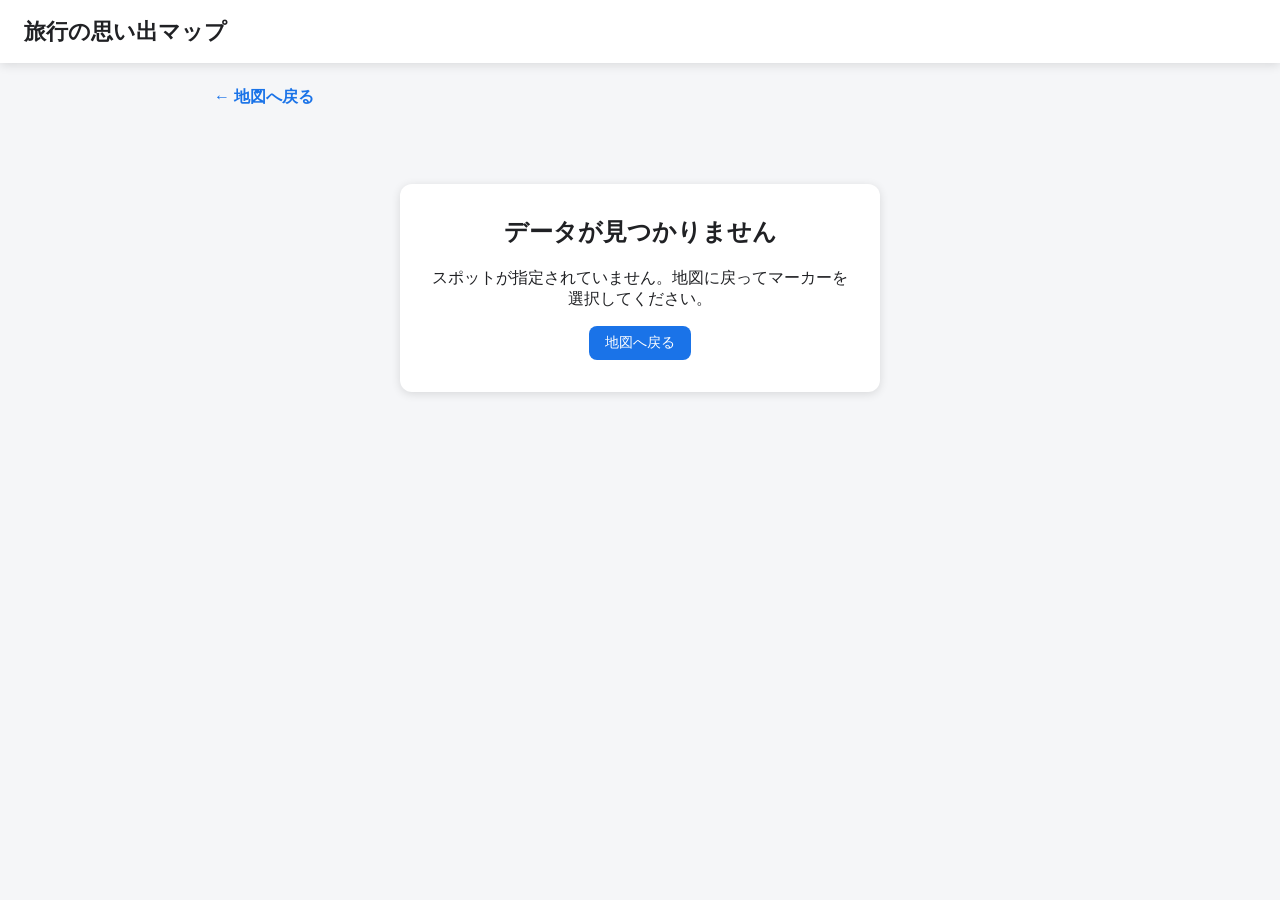
<file: detail.html>
<!doctype html>
<html lang="ja">
    <head>
        <meta charset="UTF-8" />
        <meta name="viewport" content="width=device-width, initial-scale=1.0" />
        <title>旅行の詳細｜旅行の思い出マップ</title>
        <link rel="stylesheet" href="css/style.css" />
    </head>
    <body>
        <header class="site-header">
            <h1 id="trip-title-link">旅行の思い出マップ</h1>
        </header>

        <main class="detail-container">
            <a class="back-link" href="index.html">&larr; 地図へ戻る</a>

            <div id="detail-content">
                <img id="hero-image" class="hero-image" alt="" />
                <h2 class="detail-title" id="detail-title"></h2>
                <div class="detail-meta">
                    <span id="detail-place"></span>
                    <span id="detail-date"></span>
                </div>
                <p class="detail-summary" id="detail-summary"></p>
                <p class="detail-description" id="detail-description"></p>

                <div class="gallery" id="gallery"></div>
            </div>

            <div class="error-message" id="detail-error" style="display: none">
                <h2>データが見つかりません</h2>
                <p></p>
                <a class="btn" href="index.html">地図へ戻る</a>
            </div>
        </main>

        <div class="lightbox-overlay" id="lightbox-overlay" hidden>
            <button class="lightbox-close" id="lightbox-close" aria-label="閉じる">&times;</button>
            <img id="lightbox-image" alt="" />
        </div>

        <script src="js/data-loader.js"></script>
        <script src="js/detail.js"></script>
    </body>
</html>
</file>
<file: css/style.css>
:root {
    --color-bg: #f5f6f8;
    --color-surface: #ffffff;
    --color-primary: #1a73e8;
    --color-primary-dark: #1558b0;
    --color-text: #202124;
    --color-text-muted: #5f6368;
    --color-border: #e0e0e0;
    --radius: 12px;
    --shadow: 0 2px 10px rgba(0, 0, 0, 0.12);
    --shadow-hover: 0 4px 16px rgba(0, 0, 0, 0.18);
}

* {
    box-sizing: border-box;
}

body {
    margin: 0;
    font-family: "Hiragino Sans", "Yu Gothic", "Segoe UI", sans-serif;
    background: var(--color-bg);
    color: var(--color-text);
}

a {
    text-decoration: none;
    color: inherit;
}

/* ===== ヘッダー ===== */
.site-header {
    display: flex;
    align-items: center;
    justify-content: space-between;
    padding: 16px 24px;
    background: var(--color-surface);
    box-shadow: var(--shadow);
    position: relative;
    z-index: 10;
}

.site-header h1 {
    margin: 0;
    font-size: 1.4rem;
}

.trip-count {
    font-size: 0.9rem;
    color: var(--color-text-muted);
    background: var(--color-bg);
    padding: 6px 14px;
    border-radius: 999px;
}

/* ===== レイアウト ===== */
.main-layout {
    display: flex;
    height: calc(100vh - 64px);
}

#map {
    flex: 1;
    height: 100%;
}

#map-message {
    height: 100%;
    display: flex;
    align-items: center;
    justify-content: center;
    padding: 24px;
    text-align: center;
    color: var(--color-text-muted);
    font-size: 1rem;
}

.trip-list {
    width: 340px;
    max-width: 40vw;
    overflow-y: auto;
    background: var(--color-surface);
    border-left: 1px solid var(--color-border);
    padding: 16px;
}

.trip-list h2 {
    font-size: 1rem;
    margin: 0 0 12px;
    color: var(--color-text-muted);
}

/* ===== 旅行カード ===== */
.trip-card {
    display: flex;
    gap: 12px;
    padding: 10px;
    border-radius: var(--radius);
    margin-bottom: 10px;
    cursor: pointer;
    transition: background 0.15s ease, box-shadow 0.15s ease;
}

.trip-card:hover {
    background: var(--color-bg);
    box-shadow: var(--shadow);
}

.trip-card img {
    width: 72px;
    height: 72px;
    object-fit: cover;
    border-radius: 8px;
    flex-shrink: 0;
    background: #eee;
}

.trip-card .trip-card-info h3 {
    margin: 0 0 4px;
    font-size: 0.95rem;
}

.trip-card .trip-card-info p {
    margin: 0;
    font-size: 0.8rem;
    color: var(--color-text-muted);
}

/* ===== 情報ウィンドウ（InfoWindow） ===== */
.info-window {
    max-width: 260px;
    font-family: inherit;
}

.info-window img {
    width: 100%;
    height: 130px;
    object-fit: cover;
    border-radius: 8px 8px 0 0;
    background: #eee;
}

.info-window .info-body {
    padding: 10px 4px 4px;
}

.info-window h3 {
    margin: 0 0 4px;
    font-size: 1rem;
}

.info-window .info-date {
    font-size: 0.75rem;
    color: var(--color-text-muted);
    margin: 0 0 6px;
}

.info-window p.info-summary {
    font-size: 0.85rem;
    margin: 0 0 10px;
    line-height: 1.4;
}

.btn {
    display: inline-block;
    background: var(--color-primary);
    color: #fff;
    border: none;
    padding: 8px 16px;
    border-radius: 8px;
    font-size: 0.85rem;
    cursor: pointer;
    transition: background 0.15s ease, transform 0.1s ease;
}

.btn:hover {
    background: var(--color-primary-dark);
    transform: translateY(-1px);
}

/* ===== 詳細ページ ===== */
.detail-container {
    max-width: 900px;
    margin: 0 auto;
    padding: 24px;
}

.back-link {
    display: inline-flex;
    align-items: center;
    gap: 6px;
    color: var(--color-primary);
    font-weight: 600;
    margin-bottom: 16px;
}

.hero-image {
    width: 100%;
    max-height: 420px;
    object-fit: cover;
    border-radius: var(--radius);
    box-shadow: var(--shadow);
    background: #eee;
}

.detail-title {
    font-size: 2rem;
    margin: 20px 0 4px;
}

.detail-meta {
    display: flex;
    flex-wrap: wrap;
    gap: 16px;
    color: var(--color-text-muted);
    font-size: 0.95rem;
    margin-bottom: 16px;
}

.detail-summary {
    font-size: 1.1rem;
    font-weight: 500;
    margin-bottom: 20px;
}

.detail-description {
    line-height: 1.8;
    margin-bottom: 28px;
    white-space: pre-wrap;
}

.gallery {
    display: grid;
    grid-template-columns: repeat(auto-fill, minmax(180px, 1fr));
    gap: 12px;
    margin-bottom: 28px;
}

.gallery img {
    width: 100%;
    height: 140px;
    object-fit: cover;
    border-radius: 8px;
    box-shadow: var(--shadow);
    background: #eee;
    transition: transform 0.15s ease;
}

.gallery img:hover {
    transform: scale(1.03);
    box-shadow: var(--shadow-hover);
}

.hero-image,
.gallery img {
    cursor: zoom-in;
}

.lightbox-overlay {
    position: fixed;
    inset: 0;
    background: rgba(0, 0, 0, 0.85);
    display: flex;
    align-items: center;
    justify-content: center;
    padding: 32px;
    z-index: 1000;
    cursor: zoom-out;
}

.lightbox-overlay[hidden] {
    display: none;
}

.lightbox-overlay img {
    max-width: 100%;
    max-height: 100%;
    border-radius: 8px;
    box-shadow: var(--shadow-hover);
}

.lightbox-close {
    position: absolute;
    top: 20px;
    right: 28px;
    font-size: 2rem;
    line-height: 1;
    color: #fff;
    background: none;
    border: none;
    cursor: pointer;
}

.tag-list {
    display: flex;
    flex-wrap: wrap;
    gap: 8px;
    margin-bottom: 8px;
}

.tag {
    background: var(--color-bg);
    border: 1px solid var(--color-border);
    padding: 4px 12px;
    border-radius: 999px;
    font-size: 0.85rem;
    color: var(--color-text-muted);
}

.error-message {
    max-width: 480px;
    margin: 60px auto;
    text-align: center;
    padding: 32px;
    background: var(--color-surface);
    border-radius: var(--radius);
    box-shadow: var(--shadow);
}

.error-message h2 {
    margin-top: 0;
}

/* ===== レスポンシブ ===== */
@media (max-width: 768px) {
    .main-layout {
        flex-direction: column;
        height: auto;
    }

    #map {
        height: 55vh;
    }

    .trip-list {
        width: 100%;
        max-width: 100%;
        border-left: none;
        border-top: 1px solid var(--color-border);
    }

    .detail-title {
        font-size: 1.5rem;
    }

    .hero-image {
        max-height: 240px;
    }
}
</file>
